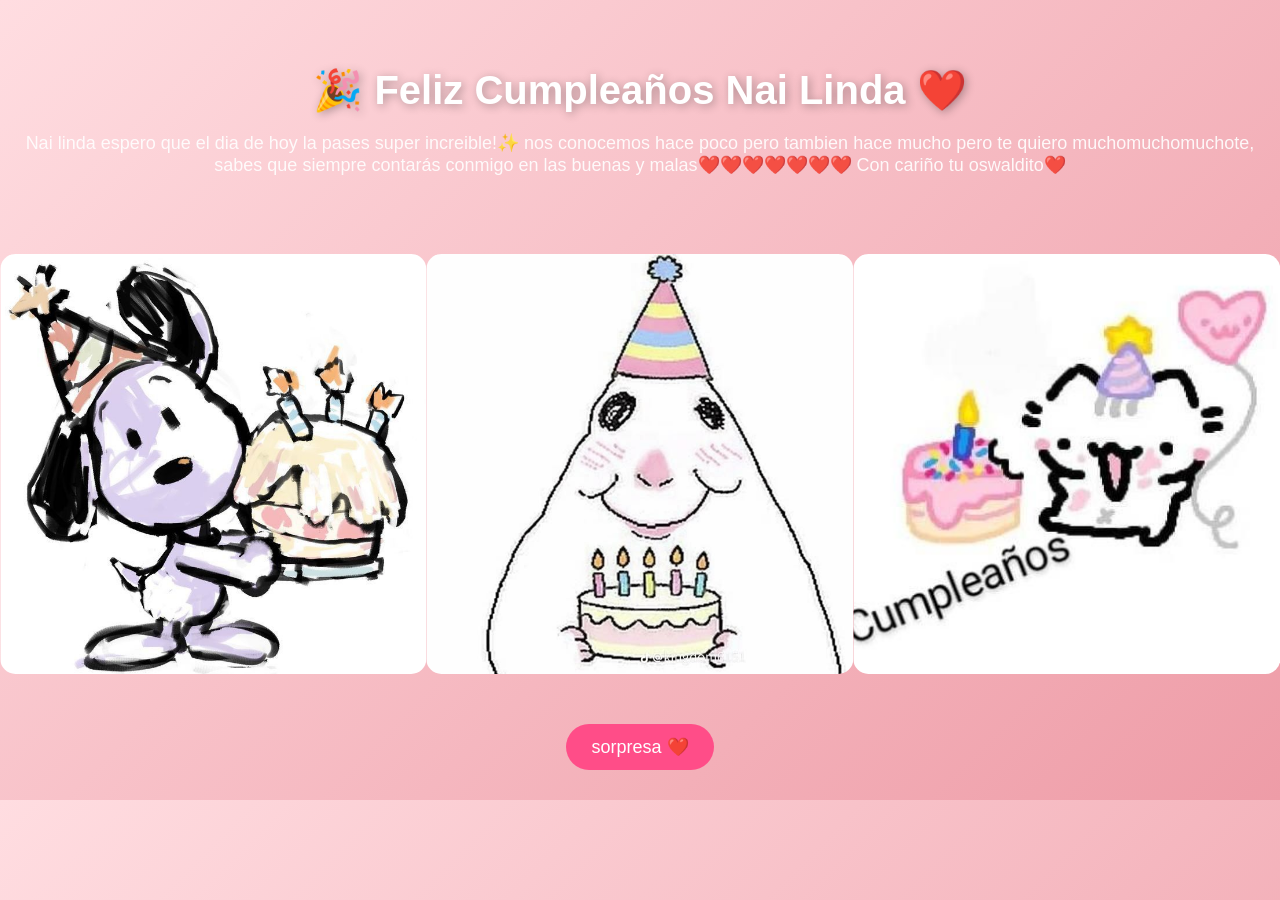
<file: inicio.html>
<!DOCTYPE html>
<html lang="es">
<head>
    <meta charset="UTF-8">
    <meta name="viewport" content="width=device-width, initial-scale=1.0">
    <title>Feliz Cumpleaños Nai Linda ❤️</title>
    <link rel="stylesheet" href="estilo.css">
</head>

<body>

    
    <div class="hero">
        <h1>🎉 Feliz Cumpleaños Nai Linda ❤️</h1>
        <p>Nai linda espero que el dia de hoy la pases super increible!✨
            nos conocemos hace poco pero tambien hace mucho pero te quiero muchomuchomuchote, sabes que siempre contarás conmigo en las buenas y malas❤️❤️❤️❤️❤️❤️❤️
        Con cariño tu oswaldito❤️  </p>
    </div>

    
    <div class="carrusel">
        <div class="slider" id="slider">

            <img src="imagenes/imagen1.jpg" alt="">
            <img src="imagenes/imagen2.jpg" alt="">
            <img src="imagenes/imagen3.jpg" alt="">
            <img src="imagenes/imagen4.jpg" alt="">
            <img src="imagenes/imagen5.jpg" alt="">

        </div>
    </div>

    
    <a href="imagenes/imagen6.jpeg" class="btn">
        sorpresa ❤️
    </a>

    
    <script src="script.js"></script>

</body>
</html>
</file>
<file: estilo.css>
body{
    margin: 0;
    font-family: Arial, sans-serif;
    background: linear-gradient(135deg, #ffdde1, #ee9ca7);
    color: white;
    text-align: center;
}

/* HEADER */
.hero{
    padding: 40px 20px;
}

.hero h1{
    font-size: 40px;
    margin-bottom: 10px;
    text-shadow: 2px 2px 10px rgba(0,0,0,0.3);
}

.hero p{
    font-size: 18px;
    opacity: 0.9;
}

/* CARRUSEL */
.carrusel{
    width: 100%;
    overflow: hidden;
    margin: 20px 0;
}

.slider{
    display: flex;
    transition: transform 0.8s ease;
}

.slider img{
    width: calc(100vw / 3);
    height: 420px;
    object-fit: cover;
    flex-shrink: 0;
    border-radius: 15px;
}

/* BOTÓN */
.btn{
    display: inline-block;
    margin: 30px;
    padding: 12px 25px;
    background: #ff4d88;
    color: white;
    text-decoration: none;
    border-radius: 30px;
    font-size: 18px;
    transition: 0.3s;
}

.btn:hover{
    background: #ff1f6b;
    transform: scale(1.05);
}
</file>
